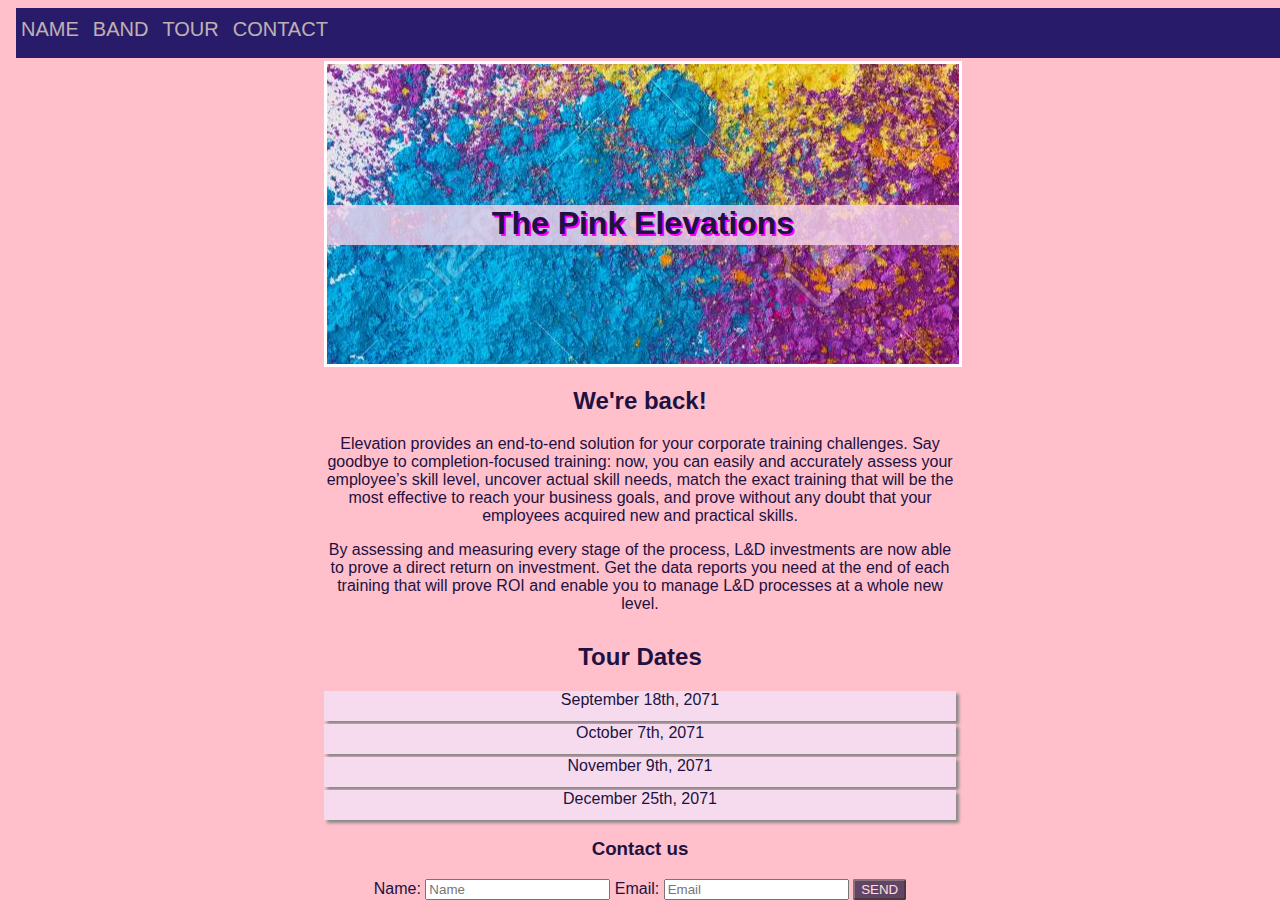
<file: css/index.html>
<!DOCTYPE html>
<html>
<head>
  ﻿<link rel="stylesheet" type="text/css" href="style.css">
  ﻿<title>html css practice
  </title>
﻿</head>
<body>
<nav id = navigation> 
    <a href = #name>Name</a>
    <a href = #band>Band</a>
    <a href = #tour>Tour</a>
    <a href = #contact>Contact</a>
</nav>

<div id=logo>
    <h1 id = text-block>The Pink Elevations</h1>
</div>
<div id = band>
    <h2>We're back!</h2>
    <p>Elevation provides an end-to-end solution for your corporate training challenges.
         Say goodbye to completion-focused training: now, you can easily and accurately assess your employee’s skill level, 
         uncover actual skill needs, match the exact training that will be the most effective to reach your business goals, 
         and prove without any doubt that your employees acquired new and practical skills.</p>
    <p>By assessing and measuring every stage of the process, L&D investments are now able to prove a direct return on investment.
        Get the data reports you need at the end of each training that will prove ROI and enable you to manage L&D processes at a whole new level.</p>
</div>
<div id = tour>
    <h2>Tour Dates</h2>
    <p class = date>September 18th, 2071</p>
    <p class = date>October 7th, 2071</p>
    <p class = date>November 9th, 2071</p>
    <p class = date>December 25th, 2071</p>
</div>
<div id = contact>
    <h3>Contact us</h3>
    <label for="name">Name:</label>
    <input type="text" id="name" name="name" placeholder="Name">
    <label for="email">Email:</label>
    <input type="text" id="email" name="Email" placeholder="Email">
    <button type="button">SEND</button>
</div>
   
</body>
</html>
</file>
<file: css/style.css>
#navigation {
  display: inline-block;
  height: 40px;
  background-color: rgba(40, 27, 105, 1);
  position: fixed;
  width: 100%;
  padding-top: 10px;
  
}
a {
    text-decoration: none;
    color: papayawhip;
    text-transform: uppercase;
    font-size: 20px;
    opacity: 0.7;
    margin: 5px;
    font-family: Arial, Helvetica, sans-serif;
   
}
 
#text-block {
    position: relative;
    text-align: center;
    top: 40%;
    background-color: hsla(317, 62%, 89%, 0.82);
    height: 40px;
    width: 100%;
    color: rgba(33, 17, 65, 1);
    font-family: Arial, Helvetica, sans-serif;
    
}
#logo {
    background-image: url(background.jpeg);
    height: 300px;
    background-position: center;
    width: 50%;
    margin-left: 25%;
    margin-top: 35px;
    border: 3px white;
    border-style: solid;
    text-shadow: 2px 2px #f700ff;
}
#band {
    text-align: center;
    color: rgba(33, 17, 65, 1);
    font-family: Arial, Helvetica, sans-serif;
    width: 50%;
    margin-left: 25%;
}
#tour {
    text-align: center;
    color: rgba(33, 17, 65, 1);
    font-family: Arial, Helvetica, sans-serif;
    margin-top: 30px;
}
.date {
    height: 30px;
    width: 50%;
    margin-left: 25%;
    background-color: rgba(246, 219, 238, 1);
    margin-top: 3px;
    margin-bottom: 3px;
    box-shadow: 3px 3px 3px #888888;
    
}
#contact {
    text-align: center;
    color: rgba(33, 17, 65, 1);
    font-family: Arial, Helvetica, sans-serif;
}
button {
    background-color: rgba(33, 17, 65, 1);
    color: papayawhip;
    opacity: 0.7;
    border-radius: 2px;
}
body {
    background-color: pink;
}
</file>
